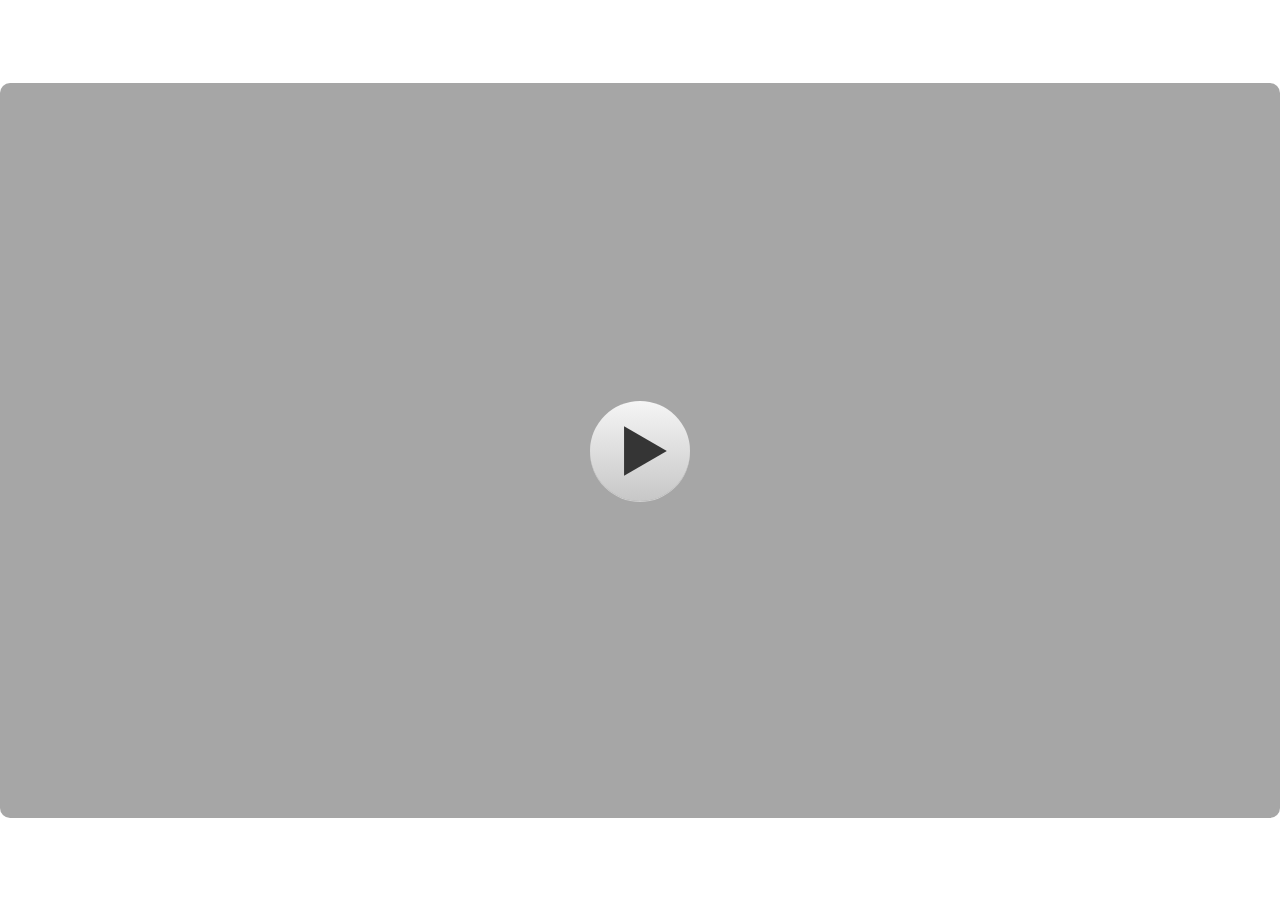
<file: index.html>
﻿<!doctype html>
<html lang="en-US">
<head>
  <meta charset="utf-8">
  <!-- Created using Storyline 3 - http://www.articulate.com  -->
  <!-- version: 3.20.30234.0 -->
  <title>Pertemuan 1</title>
  <meta http-equiv="x-ua-compatible" content="IE=edge"/>
  <meta name="viewport" content="width=device-width,initial-scale=1,user-scalable=no,shrink-to-fit=no,minimal-ui"/>
  <meta name="apple-mobile-web-app-capable" content="yes"/>
  <style>
    html, body { height: 100%; padding: 0; margin: 0 }
    #app { height: 100%; width: 100%; }
  </style>

  <script>
    window.DS = {};
    window.globals = {
      DATA_PATH_BASE: '',
      HAS_FRAME: true,
      HAS_SLIDE: true,

      lmsPresent: false,
      tinCanPresent: false,
      cmi5Present: false,
      aoSupport: false,
      scale: 'show all',
      captureRc: false,
      browserSize: 'optimal',
      bgColor: '#FFFFFF',
      features: '',
      themeName: 'classic',
      preloaderColor: '#FFFFFF',
      suppressAnalytics: false,
      productChannel: 'perpetual',
      publishSource: 'storyline',
      aid: '',
      cid: 'e7802195-3d43-4a60-a273-21d53f496c2d',
      playerVersion: '3.20.30234.0',
      publishTimestamp: '2024-02-23T03:39:43.7039659Z',
      maxIosVideoElements: 10,
      connectionSettings: { },

      
      parseParams: function(qs) {
        if (window.globals.parsedParams != null) {
          return window.globals.parsedParams;
        }
        qs = (qs || window.location.search.substr(1)).split('+').join(' ');
        var params = {},
            tokens,
            re = /[?&]?([^=]+)=([^&]*)/g;

        while (tokens = re.exec(qs)) {
          params[decodeURIComponent(tokens[1]).trim()] =
            decodeURIComponent(tokens[2]).trim();
        }
        window.globals.parsedParams = params;
        return params;
      }

    };
  </script>
  <script>
    var isIe11 = ('ActiveXObject' in window || window.MSBlobBuilder != null)
      && window.msCrypto != null && !window.ActiveXObject;
    if (isIe11) {
      window.globals.unsupportedBrowser = true;
      document.write(atob('[base64]'));
    }
  </script>
  
  <script>window.THREE = { };</script>
  
</head>
<body style="background: #FFFFFF" class="cs-HTML theme-classic">
<audio src="" id="bgSong" preload="auto" autoplay loop></audio>
<audio src="" id="bgSong2" preload="auto" autoplay loop></audio>
<audio src="" id="bgSong3" preload="auto" autoplay loop></audio>
<audio src="" id="bgSong4" preload="auto" autoplay loop></audio>
  <!-- 360 -->
  <script>!function(){var e,i=/iPhone/i,o=/iPod/i,n=/iPad/i,t=/\biOS-universal(?:.+)Mac\b/i,r=/\bAndroid(?:.+)Mobile\b/i,a=/Android/i,d=/(?:SD4930UR|\bSilk(?:.+)Mobile\b)/i,p=/Silk/i,l=/Windows Phone/i,u=/\bWindows(?:.+)ARM\b/i,b=/BlackBerry/i,s=/BB10/i,c=/Opera Mini/i,f=/\b(CriOS|Chrome)(?:.+)Mobile/i,h=/Mobile(?:.+)Firefox\b/i,v=function(e){return void 0!==e&&"MacIntel"===e.platform&&"number"==typeof e.maxTouchPoints&&e.maxTouchPoints>1&&"undefined"==typeof MSStream};e=function(e){var m={userAgent:"",platform:"",maxTouchPoints:0};e||"undefined"==typeof navigator?"string"==typeof e?m.userAgent=e:e&&e.userAgent&&(m={userAgent:e.userAgent,platform:e.platform,maxTouchPoints:e.maxTouchPoints||0}):m={userAgent:navigator.userAgent,platform:navigator.platform,maxTouchPoints:navigator.maxTouchPoints||0};var g=m.userAgent,y=g.split("[FBAN");void 0!==y[1]&&(g=y[0]),void 0!==(y=g.split("Twitter"))[1]&&(g=y[0]);var A=function(e){return function(i){return i.test(e)}}(g),w={apple:{phone:A(i)&&!A(l),ipod:A(o),tablet:!A(i)&&(A(n)||v(m))&&!A(l),universal:A(t),device:(A(i)||A(o)||A(n)||A(t)||v(m))&&!A(l)},amazon:{phone:A(d),tablet:!A(d)&&A(p),device:A(d)||A(p)},android:{phone:!A(l)&&A(d)||!A(l)&&A(r),tablet:!A(l)&&!A(d)&&!A(r)&&(A(p)||A(a)),device:!A(l)&&(A(d)||A(p)||A(r)||A(a))||A(/\bokhttp\b/i)},windows:{phone:A(l),tablet:A(u),device:A(l)||A(u)},other:{blackberry:A(b),blackberry10:A(s),opera:A(c),firefox:A(h),chrome:A(f),device:A(b)||A(s)||A(c)||A(h)||A(f)},any:!1,phone:!1,tablet:!1};return w.any=w.apple.device||w.android.device||w.windows.device||w.other.device,w.phone=w.apple.phone||w.android.phone||w.windows.phone,w.tablet=w.apple.tablet||w.android.tablet||w.windows.tablet,w}(),"object"==typeof exports&&"undefined"!=typeof module?module.exports=e:"function"==typeof define&&define.amd?define((function(){return e})):this.isMobile=e}();
    window.isMobile.apple.tablet = window.isMobile.apple.tablet ||
      (navigator.platform === 'MacIntel' && navigator.maxTouchPoints > 1);
    window.isMobile.apple.device = window.isMobile.apple.device || window.isMobile.apple.tablet;
    window.isMobile.tablet = window.isMobile.tablet || window.isMobile.apple.tablet;
    window.isMobile.any = window.isMobile.any || window.isMobile.apple.tablet;
  </script>

  <div id="focus-sink" tabindex="-1"></div>

  <div id="preso"></div>
  <script>
    (function() {

      var classTypes = [ 'desktop', 'mobile', 'phone', 'tablet' ];

      var addDeviceClasses = function(prefix, testObj) {
        var curr, i;
        for (i = 0; i < classTypes.length; i++) {
          curr = classTypes[i];
          if (testObj[curr]) {
            document.body.classList.add(prefix + curr);
          }
        }
      };

      var params = window.globals.parseParams(),
          isDevicePreview = params.devicepreview === '1',
          isPhoneOverride = params.deviceType === 'phone' || (isDevicePreview && params.phone == '1'),
          isTabletOverride = (params.deviceType === 'tablet' || isDevicePreview) && !isPhoneOverride,
          isMobileOverride = isPhoneOverride || isTabletOverride;

      var deviceView = {
        desktop: !window.isMobile.any && !isMobileOverride,
        mobile: window.isMobile.any || isMobileOverride,
        phone: isPhoneOverride || (window.isMobile.phone && !isTabletOverride),
        tablet: isTabletOverride || window.isMobile.tablet
      };

      window.globals.deviceView = deviceView;
      window.isMobile.desktop = !window.isMobile.any;
      window.isMobile.mobile = window.isMobile.any;

      addDeviceClasses('view-', deviceView);

    })();
  </script>
  
  <script src='story_content/user.js' type=text/javascript></script>
  <div class="slide-loader"></div>

  <script>
    if (window.globals.deviceView.isMobile) { var doc = document, loader = doc.body.querySelector('.slide-loader'); [ 1, 2, 3 ].forEach(function(n) { var d = doc.createElement('div'); d.style.backgroundColor = window.globals.preloaderColor; d.classList.add('mobile-loader-dot'); d.classList.add('dot' + n); loader.appendChild(d); }); }
  </script>

  <div class="mobile-load-title-overlay" style="display: none">
    <div class="mobile-load-title">Pertemuan 1</div>
  </div>

  <div class="mobile-chrome-warning"></div>

  
<style>
  .warn-connection-dialog {
    display: none;
    background: transparent;
    pointer-events: none;
    position: fixed;
    left: 0;
    top: 0;
    width: 100%;
    height: 100%;
    z-index: 999;
  }

  .warn-connection-content {
    border-radius: 4px;
    background: white;
    border: 1px solid #E7E7E7;
    color: #333333;
    box-shadow: 0 2px 4px rgba(0, 0, 0, 0.25);
    transition: all 150ms ease-out;
    position: absolute;
    white-space: nowrap;
  }

  .view-phone.is-landscape .warn-connection-content {
    left: 23px;
    bottom: 23px;
  }

  .view-tablet.is-landscape .warn-connection-content {
    left: 50%;
    top: 20px;
    transform: translateX(-50%);
  }

  .is-portrait .warn-connection-content {
    transform: translate(-50%, calc(-100% - 15px));
  }

  .warn-connection-content p {
    display: inline-block;
    margin: 0 8px 0 0;
    line-height: 33px;
    font-size: 11px;
  }

  .warn-connection-content svg {
    position: relative;
    vertical-align: middle;
    margin: 0 2px 2px 8px;
  }

  .view-desktop .warn-connection-content {
    left: 1.5em;
    bottom: 1.5em;
  }

  .view-desktop .warn-connection-content p {
    font-size: 1.1em;
  }

  .is-offline .warn-connection-dialog {
    display: block;
  }

  .is-offline .cs-panel * {
    pointer-events: none !important;
  }

  .is-offline .cs-panel {
    pointer-events: all !important;
  }

  .is-offline #nav-controls * {
    pointer-events: none !important;
  }

  .is-offline #nav-controls {
    pointer-events: all !important;
  }
</style>

<div class="warn-connection-dialog">
  <div class="warn-connection-content">
    <svg width="17" height="15" viewBox="0 0 17 15" xmlns="http://www.w3.org/2000/svg">
      <path fill="#8F0000" stroke="white" d="M16.07,12.98 L15.88,12.23 L9.51,1.21 C8.97,0.26,7.6,0.26,7.06,1.21 L0.69,12.23 C0.15,13.16,0.81,14.36,1.91,14.36 H14.65 C15.47,14.36,16.05,13.7,16.07,12.98 Z"/>
      <path fill="white" stroke="white" d="M8.58,5.5 C8.35,5.28,8.5,5.35,8.21,5.32 C8.09,5.35,7.97,5.49,7.96,5.67 C7.97,5.79,7.98,5.92,7.98,6.04 L7.98,6.04 C7.99,6.17,8,6.31,8.01,6.43 L8.01,6.44 C8.03,6.92,8.06,7.41,8.09,7.9 L8.09,7.9 C8.12,8.39,8.14,8.88,8.17,9.37 C8.17,9.39,8.18,9.42,8.2,9.44 C8.23,9.46,8.25,9.47,8.28,9.47 C8.31,9.47,8.34,9.46,8.35,9.44 C8.37,9.43,8.38,9.4,8.39,9.35 L8.39,9.34 C8.39,9.24,8.4,9.15,8.4,9.05 L8.4,9.05 C8.41,8.96,8.41,8.86,8.42,8.75 C8.43,8.44,8.45,8.12,8.47,7.81 L8.47,7.81 C8.49,7.49,8.51,7.18,8.53,6.87 C8.55,6.46,8.56,6.05,8.59,5.64 L8.6,5.62 C8.6,5.57,8.59,5.53,8.58,5.5 L8.21,5.32 Z"/>
      <circle fill="white" stroke="white" cx="8.3" cy="11.35" r="0.3"/>
    </svg>
    <p>You are offline. Trying to reconnect...</p>
  </div>
</div>

<script>
  (function() {
    window.DS.connection = {
      warningShown: false,
      assets: {},
      loadingAssetGroup: false,
      retryDelay: 500
    };

    // @TODO this is POC code and can be cleaned up a bit more if we move forward
    // with the feature



    // The `window.globals.features` variable must be set in `webpack.dev.config` when testing locally - it is not enough
    // to have it in the data - but it must be set there as well.
    var useConnectionMessages = window.AbortController != null &&
      window.location.protocol != 'file:' &&
      window.globals.features.indexOf('ConnectionMessages') != -1;

    window.DS.connection.useConnectionMessages = useConnectionMessages

    var assetCount = 0;
    var checkLoadedId;
    var connectionSettings = window.globals.connectionSettings;

    if (useConnectionMessages && connectionSettings != null) {
      var contentEl = document.querySelector('.warn-connection-content');
      var messageEl = contentEl.querySelector('p')

      if (connectionSettings.useDarkTheme) {
        contentEl.style.borderColor = '#BABBBA';
        contentEl.style.backgroundColor = '#282828';
        contentEl.style.color = '#FFFFFF';
      }

      if (connectionSettings.message != null) {
        messageEl.textContent = window.decodeURIComponent(connectionSettings.message);
      }
    }

    function checkAssetsReady() {
      for (var i in DS.connection.assets) {
        if (!DS.connection.assets[i].success) {
          return false;
        }
      }
      return true;
    }

    function stopAssetGroup() {
      if (!useConnectionMessages) { return; }

      assetCount = 0;

      DS.connection.oldAssetGroup = DS.connection.assets;
      DS.connection.assets = {};
      DS.connection.loadingAssetGroup = false;
      clearInterval(checkLoadedId);
    }

    function startAssetGroup() {
      if (!useConnectionMessages) { return; }
      var ticks = 0;
      clearInterval(checkLoadedId);
      checkLoadedId = setInterval(function() {
        var loaded = 0;
        if (assetCount === 0 && loaded === 0) {
          clearInterval(checkLoadedId);
          return;
        }

        for (var i in DS.connection.assets) {
          if (DS.connection.assets[i].success) {
            loaded++;
          }
        }

        if (assetCount === loaded && checkAssetsReady()) {
          for (var i in DS.connection.assets) {
            if (DS.connection.assets[i].action) {
              DS.connection.assets[i].action();
            }
          }
          hideWarning();
          stopAssetGroup();
        }
      }, 100)
    }

    function requiredAsset(url, action, retry, type) {
      if (!useConnectionMessages) { return; }
      if (DS.connection.assets[url]) { return; }

      DS.connection.assets[url] = {
        success: false, action: action, retry: retry, type: type
      };
      assetCount = Object.keys(DS.connection.assets).length;
      if (!DS.connection.loadingAssetGroup) {
        startAssetGroup();
      }
      DS.connection.loadingAssetGroup = true;
    }

    function assetLoaded(url) {
      if (!useConnectionMessages) { return; }
      if (DS.connection.assets[url]) {
        DS.connection.assets[url].success = true;
      }
    }

    function assetFailed(url) {
      if (!useConnectionMessages) { return; }
      if (!DS.connection.assets[url]) {
        if (/\.js$/.test(url)) {
          setTimeout(function() {
            if (DS.connection.lastSlideLoaded != null) {
              DS.connection.lastSlideLoaded();
            }
          }, DS.connection.retryDelay);
        }
        return;
      }
      if (!DS.connection.warningShown) { showWarning(); }
      if (DS.connection.assets[url].retry) {
        setTimeout(function() {
          if (!DS.connection.assets[url].success) {
            DS.connection.assets[url].retry()
          }
        }, DS.connection.retryDelay);
      }
    }

    function hideWarning() {
      document.body.classList.remove('is-offline');
      DS.connection.warningShown = false;
    }
    DS.connection.hideWarning = hideWarning

    function showWarning(btn) {
      document.body.classList.add('is-offline')
      DS.connection.warningShown = true;
      updateWarningPosition();
    }

    function updateWarningPosition() {
      if (!DS.connection.warningShown) {
        return;
      }

      var isPortrait = document.body.classList.contains('is-portrait');
      var warningEl = document.querySelector('.warn-connection-content');

      if (isPortrait) {
        var slide = document.querySelector('.primary-slide');
        var slideRect = slide.getBoundingClientRect();

        warningEl.style.top = `${slideRect.top}px`
        warningEl.style.left = `${slideRect.left + slideRect.width / 2}px`
      } else {
        warningEl.style.top = null;
        warningEl.style.left = null;
      }

      window.requestAnimationFrame(updateWarningPosition);
    }

    // these will all be noops if the feature flag isn't set in
    // the data and `window.globals.features`
    DS.connection.requiredAsset = requiredAsset;
    DS.connection.assetLoaded = assetLoaded;
    DS.connection.assetFailed = assetFailed;
    DS.connection.stopAssetGroup = stopAssetGroup;
    DS.connection.startAssetGroup = startAssetGroup;
  })();
</script>


  <script>
    
    if (window.autoSpider && window.vInterfaceObject) {
      document.querySelector('.mobile-load-title-overlay').style.display = 'none';
    }
  </script>

  

  <link rel="stylesheet" href="html5/data/css/output.min.css" data-noprefix/>
</body>
<script src="html5/lib/scripts/bootstrapper.min.js"></script>
</html>
</file>
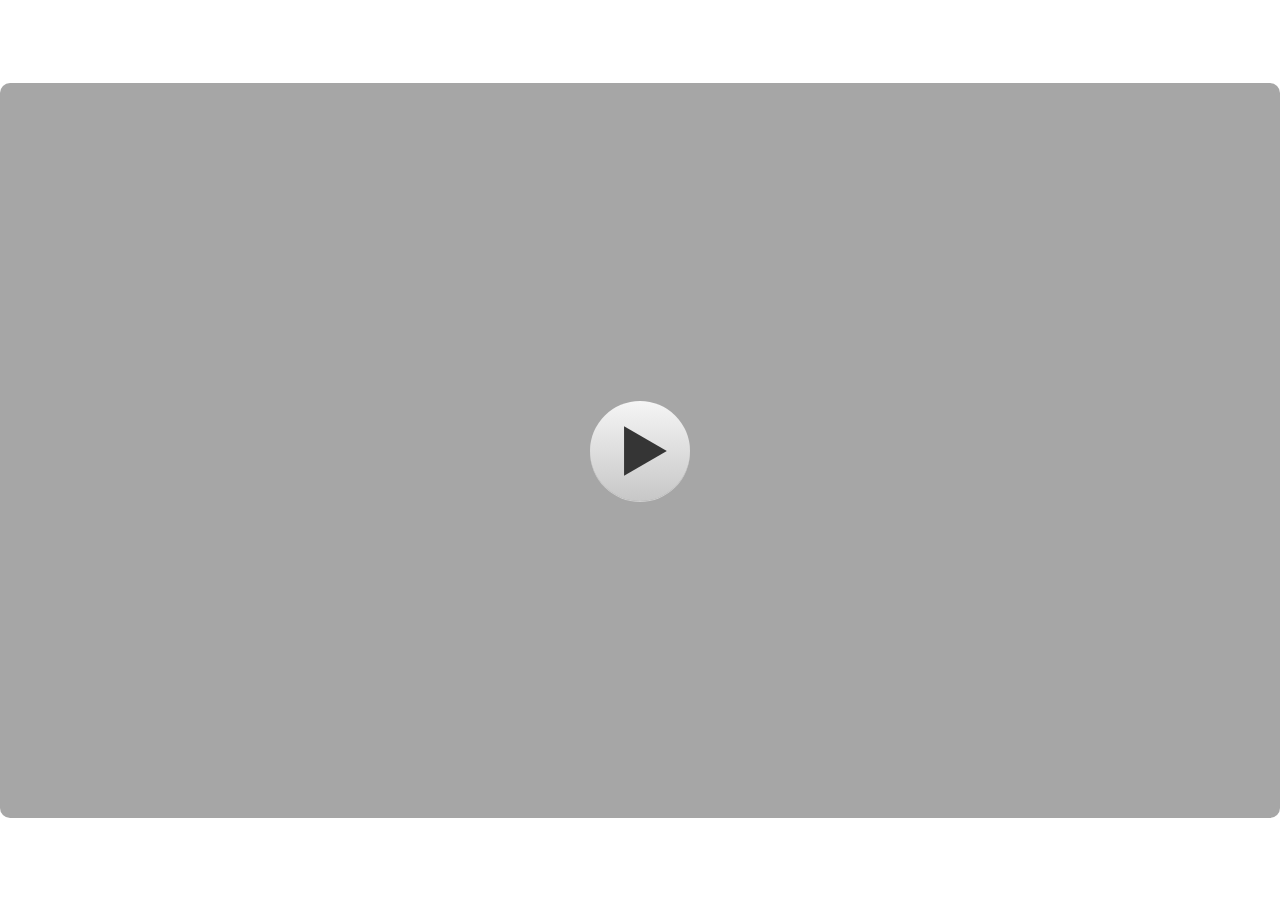
<file: story.html>
﻿<!doctype html>
<html lang="en-US">
<head>
  <meta charset="utf-8">
  <!-- Created using Storyline 3 - http://www.articulate.com  -->
  <!-- version: 3.20.30234.0 -->
  <title>Pertemuan 1</title>
  <meta http-equiv="x-ua-compatible" content="IE=edge"/>
  <meta name="viewport" content="width=device-width,initial-scale=1,user-scalable=no,shrink-to-fit=no,minimal-ui"/>
  <meta name="apple-mobile-web-app-capable" content="yes"/>
  <style>
    html, body { height: 100%; padding: 0; margin: 0 }
    #app { height: 100%; width: 100%; }
  </style>

  <script>
    window.DS = {};
    window.globals = {
      DATA_PATH_BASE: '',
      HAS_FRAME: true,
      HAS_SLIDE: true,

      lmsPresent: false,
      tinCanPresent: false,
      cmi5Present: false,
      aoSupport: false,
      scale: 'show all',
      captureRc: false,
      browserSize: 'optimal',
      bgColor: '#FFFFFF',
      features: '',
      themeName: 'classic',
      preloaderColor: '#FFFFFF',
      suppressAnalytics: false,
      productChannel: 'perpetual',
      publishSource: 'storyline',
      aid: '',
      cid: 'e7802195-3d43-4a60-a273-21d53f496c2d',
      playerVersion: '3.20.30234.0',
      publishTimestamp: '2024-02-23T03:39:43.7039659Z',
      maxIosVideoElements: 10,
      connectionSettings: { },

      
      parseParams: function(qs) {
        if (window.globals.parsedParams != null) {
          return window.globals.parsedParams;
        }
        qs = (qs || window.location.search.substr(1)).split('+').join(' ');
        var params = {},
            tokens,
            re = /[?&]?([^=]+)=([^&]*)/g;

        while (tokens = re.exec(qs)) {
          params[decodeURIComponent(tokens[1]).trim()] =
            decodeURIComponent(tokens[2]).trim();
        }
        window.globals.parsedParams = params;
        return params;
      }

    };
  </script>
  <script>
    var isIe11 = ('ActiveXObject' in window || window.MSBlobBuilder != null)
      && window.msCrypto != null && !window.ActiveXObject;
    if (isIe11) {
      window.globals.unsupportedBrowser = true;
      document.write(atob('[base64]'));
    }
  </script>
  
  <script>window.THREE = { };</script>
  
</head>
<body style="background: #FFFFFF" class="cs-HTML theme-classic">
  <!-- 360 -->
  <script>!function(){var e,i=/iPhone/i,o=/iPod/i,n=/iPad/i,t=/\biOS-universal(?:.+)Mac\b/i,r=/\bAndroid(?:.+)Mobile\b/i,a=/Android/i,d=/(?:SD4930UR|\bSilk(?:.+)Mobile\b)/i,p=/Silk/i,l=/Windows Phone/i,u=/\bWindows(?:.+)ARM\b/i,b=/BlackBerry/i,s=/BB10/i,c=/Opera Mini/i,f=/\b(CriOS|Chrome)(?:.+)Mobile/i,h=/Mobile(?:.+)Firefox\b/i,v=function(e){return void 0!==e&&"MacIntel"===e.platform&&"number"==typeof e.maxTouchPoints&&e.maxTouchPoints>1&&"undefined"==typeof MSStream};e=function(e){var m={userAgent:"",platform:"",maxTouchPoints:0};e||"undefined"==typeof navigator?"string"==typeof e?m.userAgent=e:e&&e.userAgent&&(m={userAgent:e.userAgent,platform:e.platform,maxTouchPoints:e.maxTouchPoints||0}):m={userAgent:navigator.userAgent,platform:navigator.platform,maxTouchPoints:navigator.maxTouchPoints||0};var g=m.userAgent,y=g.split("[FBAN");void 0!==y[1]&&(g=y[0]),void 0!==(y=g.split("Twitter"))[1]&&(g=y[0]);var A=function(e){return function(i){return i.test(e)}}(g),w={apple:{phone:A(i)&&!A(l),ipod:A(o),tablet:!A(i)&&(A(n)||v(m))&&!A(l),universal:A(t),device:(A(i)||A(o)||A(n)||A(t)||v(m))&&!A(l)},amazon:{phone:A(d),tablet:!A(d)&&A(p),device:A(d)||A(p)},android:{phone:!A(l)&&A(d)||!A(l)&&A(r),tablet:!A(l)&&!A(d)&&!A(r)&&(A(p)||A(a)),device:!A(l)&&(A(d)||A(p)||A(r)||A(a))||A(/\bokhttp\b/i)},windows:{phone:A(l),tablet:A(u),device:A(l)||A(u)},other:{blackberry:A(b),blackberry10:A(s),opera:A(c),firefox:A(h),chrome:A(f),device:A(b)||A(s)||A(c)||A(h)||A(f)},any:!1,phone:!1,tablet:!1};return w.any=w.apple.device||w.android.device||w.windows.device||w.other.device,w.phone=w.apple.phone||w.android.phone||w.windows.phone,w.tablet=w.apple.tablet||w.android.tablet||w.windows.tablet,w}(),"object"==typeof exports&&"undefined"!=typeof module?module.exports=e:"function"==typeof define&&define.amd?define((function(){return e})):this.isMobile=e}();
    window.isMobile.apple.tablet = window.isMobile.apple.tablet ||
      (navigator.platform === 'MacIntel' && navigator.maxTouchPoints > 1);
    window.isMobile.apple.device = window.isMobile.apple.device || window.isMobile.apple.tablet;
    window.isMobile.tablet = window.isMobile.tablet || window.isMobile.apple.tablet;
    window.isMobile.any = window.isMobile.any || window.isMobile.apple.tablet;
  </script>

  <div id="focus-sink" tabindex="-1"></div>

  <div id="preso"></div>
  <script>
    (function() {

      var classTypes = [ 'desktop', 'mobile', 'phone', 'tablet' ];

      var addDeviceClasses = function(prefix, testObj) {
        var curr, i;
        for (i = 0; i < classTypes.length; i++) {
          curr = classTypes[i];
          if (testObj[curr]) {
            document.body.classList.add(prefix + curr);
          }
        }
      };

      var params = window.globals.parseParams(),
          isDevicePreview = params.devicepreview === '1',
          isPhoneOverride = params.deviceType === 'phone' || (isDevicePreview && params.phone == '1'),
          isTabletOverride = (params.deviceType === 'tablet' || isDevicePreview) && !isPhoneOverride,
          isMobileOverride = isPhoneOverride || isTabletOverride;

      var deviceView = {
        desktop: !window.isMobile.any && !isMobileOverride,
        mobile: window.isMobile.any || isMobileOverride,
        phone: isPhoneOverride || (window.isMobile.phone && !isTabletOverride),
        tablet: isTabletOverride || window.isMobile.tablet
      };

      window.globals.deviceView = deviceView;
      window.isMobile.desktop = !window.isMobile.any;
      window.isMobile.mobile = window.isMobile.any;

      addDeviceClasses('view-', deviceView);

    })();
  </script>
  
  <script src='story_content/user.js' type=text/javascript></script>
  <div class="slide-loader"></div>

  <script>
    if (window.globals.deviceView.isMobile) { var doc = document, loader = doc.body.querySelector('.slide-loader'); [ 1, 2, 3 ].forEach(function(n) { var d = doc.createElement('div'); d.style.backgroundColor = window.globals.preloaderColor; d.classList.add('mobile-loader-dot'); d.classList.add('dot' + n); loader.appendChild(d); }); }
  </script>

  <div class="mobile-load-title-overlay" style="display: none">
    <div class="mobile-load-title">Pertemuan 1</div>
  </div>

  <div class="mobile-chrome-warning"></div>

  
<style>
  .warn-connection-dialog {
    display: none;
    background: transparent;
    pointer-events: none;
    position: fixed;
    left: 0;
    top: 0;
    width: 100%;
    height: 100%;
    z-index: 999;
  }

  .warn-connection-content {
    border-radius: 4px;
    background: white;
    border: 1px solid #E7E7E7;
    color: #333333;
    box-shadow: 0 2px 4px rgba(0, 0, 0, 0.25);
    transition: all 150ms ease-out;
    position: absolute;
    white-space: nowrap;
  }

  .view-phone.is-landscape .warn-connection-content {
    left: 23px;
    bottom: 23px;
  }

  .view-tablet.is-landscape .warn-connection-content {
    left: 50%;
    top: 20px;
    transform: translateX(-50%);
  }

  .is-portrait .warn-connection-content {
    transform: translate(-50%, calc(-100% - 15px));
  }

  .warn-connection-content p {
    display: inline-block;
    margin: 0 8px 0 0;
    line-height: 33px;
    font-size: 11px;
  }

  .warn-connection-content svg {
    position: relative;
    vertical-align: middle;
    margin: 0 2px 2px 8px;
  }

  .view-desktop .warn-connection-content {
    left: 1.5em;
    bottom: 1.5em;
  }

  .view-desktop .warn-connection-content p {
    font-size: 1.1em;
  }

  .is-offline .warn-connection-dialog {
    display: block;
  }

  .is-offline .cs-panel * {
    pointer-events: none !important;
  }

  .is-offline .cs-panel {
    pointer-events: all !important;
  }

  .is-offline #nav-controls * {
    pointer-events: none !important;
  }

  .is-offline #nav-controls {
    pointer-events: all !important;
  }
</style>

<div class="warn-connection-dialog">
  <div class="warn-connection-content">
    <svg width="17" height="15" viewBox="0 0 17 15" xmlns="http://www.w3.org/2000/svg">
      <path fill="#8F0000" stroke="white" d="M16.07,12.98 L15.88,12.23 L9.51,1.21 C8.97,0.26,7.6,0.26,7.06,1.21 L0.69,12.23 C0.15,13.16,0.81,14.36,1.91,14.36 H14.65 C15.47,14.36,16.05,13.7,16.07,12.98 Z"/>
      <path fill="white" stroke="white" d="M8.58,5.5 C8.35,5.28,8.5,5.35,8.21,5.32 C8.09,5.35,7.97,5.49,7.96,5.67 C7.97,5.79,7.98,5.92,7.98,6.04 L7.98,6.04 C7.99,6.17,8,6.31,8.01,6.43 L8.01,6.44 C8.03,6.92,8.06,7.41,8.09,7.9 L8.09,7.9 C8.12,8.39,8.14,8.88,8.17,9.37 C8.17,9.39,8.18,9.42,8.2,9.44 C8.23,9.46,8.25,9.47,8.28,9.47 C8.31,9.47,8.34,9.46,8.35,9.44 C8.37,9.43,8.38,9.4,8.39,9.35 L8.39,9.34 C8.39,9.24,8.4,9.15,8.4,9.05 L8.4,9.05 C8.41,8.96,8.41,8.86,8.42,8.75 C8.43,8.44,8.45,8.12,8.47,7.81 L8.47,7.81 C8.49,7.49,8.51,7.18,8.53,6.87 C8.55,6.46,8.56,6.05,8.59,5.64 L8.6,5.62 C8.6,5.57,8.59,5.53,8.58,5.5 L8.21,5.32 Z"/>
      <circle fill="white" stroke="white" cx="8.3" cy="11.35" r="0.3"/>
    </svg>
    <p>You are offline. Trying to reconnect...</p>
  </div>
</div>

<script>
  (function() {
    window.DS.connection = {
      warningShown: false,
      assets: {},
      loadingAssetGroup: false,
      retryDelay: 500
    };

    // @TODO this is POC code and can be cleaned up a bit more if we move forward
    // with the feature



    // The `window.globals.features` variable must be set in `webpack.dev.config` when testing locally - it is not enough
    // to have it in the data - but it must be set there as well.
    var useConnectionMessages = window.AbortController != null &&
      window.location.protocol != 'file:' &&
      window.globals.features.indexOf('ConnectionMessages') != -1;

    window.DS.connection.useConnectionMessages = useConnectionMessages

    var assetCount = 0;
    var checkLoadedId;
    var connectionSettings = window.globals.connectionSettings;

    if (useConnectionMessages && connectionSettings != null) {
      var contentEl = document.querySelector('.warn-connection-content');
      var messageEl = contentEl.querySelector('p')

      if (connectionSettings.useDarkTheme) {
        contentEl.style.borderColor = '#BABBBA';
        contentEl.style.backgroundColor = '#282828';
        contentEl.style.color = '#FFFFFF';
      }

      if (connectionSettings.message != null) {
        messageEl.textContent = window.decodeURIComponent(connectionSettings.message);
      }
    }

    function checkAssetsReady() {
      for (var i in DS.connection.assets) {
        if (!DS.connection.assets[i].success) {
          return false;
        }
      }
      return true;
    }

    function stopAssetGroup() {
      if (!useConnectionMessages) { return; }

      assetCount = 0;

      DS.connection.oldAssetGroup = DS.connection.assets;
      DS.connection.assets = {};
      DS.connection.loadingAssetGroup = false;
      clearInterval(checkLoadedId);
    }

    function startAssetGroup() {
      if (!useConnectionMessages) { return; }
      var ticks = 0;
      clearInterval(checkLoadedId);
      checkLoadedId = setInterval(function() {
        var loaded = 0;
        if (assetCount === 0 && loaded === 0) {
          clearInterval(checkLoadedId);
          return;
        }

        for (var i in DS.connection.assets) {
          if (DS.connection.assets[i].success) {
            loaded++;
          }
        }

        if (assetCount === loaded && checkAssetsReady()) {
          for (var i in DS.connection.assets) {
            if (DS.connection.assets[i].action) {
              DS.connection.assets[i].action();
            }
          }
          hideWarning();
          stopAssetGroup();
        }
      }, 100)
    }

    function requiredAsset(url, action, retry, type) {
      if (!useConnectionMessages) { return; }
      if (DS.connection.assets[url]) { return; }

      DS.connection.assets[url] = {
        success: false, action: action, retry: retry, type: type
      };
      assetCount = Object.keys(DS.connection.assets).length;
      if (!DS.connection.loadingAssetGroup) {
        startAssetGroup();
      }
      DS.connection.loadingAssetGroup = true;
    }

    function assetLoaded(url) {
      if (!useConnectionMessages) { return; }
      if (DS.connection.assets[url]) {
        DS.connection.assets[url].success = true;
      }
    }

    function assetFailed(url) {
      if (!useConnectionMessages) { return; }
      if (!DS.connection.assets[url]) {
        if (/\.js$/.test(url)) {
          setTimeout(function() {
            if (DS.connection.lastSlideLoaded != null) {
              DS.connection.lastSlideLoaded();
            }
          }, DS.connection.retryDelay);
        }
        return;
      }
      if (!DS.connection.warningShown) { showWarning(); }
      if (DS.connection.assets[url].retry) {
        setTimeout(function() {
          if (!DS.connection.assets[url].success) {
            DS.connection.assets[url].retry()
          }
        }, DS.connection.retryDelay);
      }
    }

    function hideWarning() {
      document.body.classList.remove('is-offline');
      DS.connection.warningShown = false;
    }
    DS.connection.hideWarning = hideWarning

    function showWarning(btn) {
      document.body.classList.add('is-offline')
      DS.connection.warningShown = true;
      updateWarningPosition();
    }

    function updateWarningPosition() {
      if (!DS.connection.warningShown) {
        return;
      }

      var isPortrait = document.body.classList.contains('is-portrait');
      var warningEl = document.querySelector('.warn-connection-content');

      if (isPortrait) {
        var slide = document.querySelector('.primary-slide');
        var slideRect = slide.getBoundingClientRect();

        warningEl.style.top = `${slideRect.top}px`
        warningEl.style.left = `${slideRect.left + slideRect.width / 2}px`
      } else {
        warningEl.style.top = null;
        warningEl.style.left = null;
      }

      window.requestAnimationFrame(updateWarningPosition);
    }

    // these will all be noops if the feature flag isn't set in
    // the data and `window.globals.features`
    DS.connection.requiredAsset = requiredAsset;
    DS.connection.assetLoaded = assetLoaded;
    DS.connection.assetFailed = assetFailed;
    DS.connection.stopAssetGroup = stopAssetGroup;
    DS.connection.startAssetGroup = startAssetGroup;
  })();
</script>


  <script>
    
    if (window.autoSpider && window.vInterfaceObject) {
      document.querySelector('.mobile-load-title-overlay').style.display = 'none';
    }
  </script>

  

  <link rel="stylesheet" href="html5/data/css/output.min.css" data-noprefix/>
</body>
<script src="html5/lib/scripts/bootstrapper.min.js"></script>
</html>
</file>
